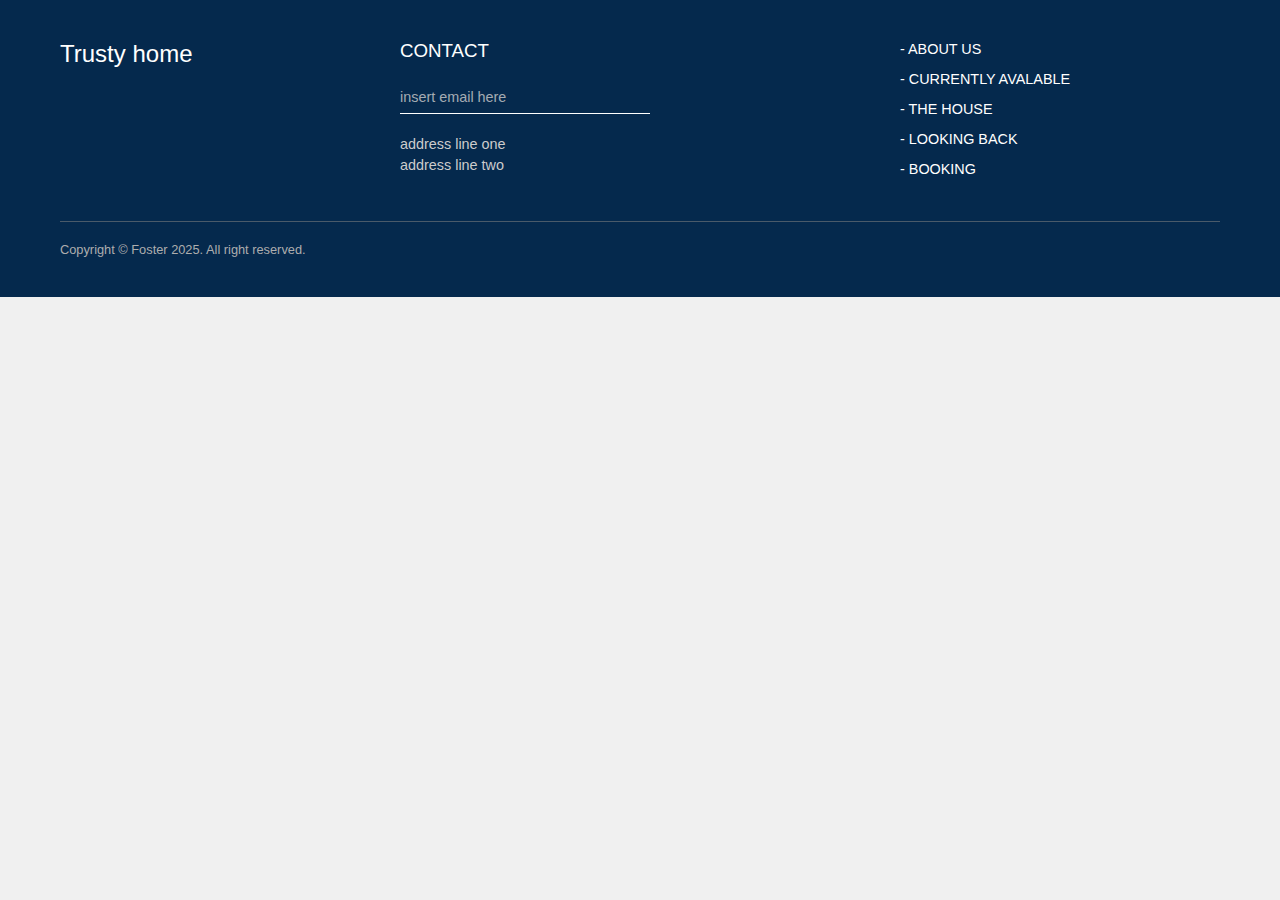
<file: ftr.html>
<!DOCTYPE html>
<html lang="en">
<head>
    <meta charset="UTF-8">
    <meta name="viewport" content="width=device-width, initial-scale=1.0">
    <title>Footer Example</title>
    <link rel="stylesheet" href="./ftr.css">
</head>
<body>
    <footer>
        <div class="footer-main">
            <div class="footer-column">
                <h2>Trusty home</h2>
            </div>
            
            <div class="footer-column">
                <h3>CONTACT</h3>
                <input type="email" placeholder="insert email here">
                <p class="address">
                    address line one<br>
                    address line two
                </p>
            </div>
            
            <div class="footer-column">
                <ul class="footer-links">
                    <li><a href="#">- ABOUT US</a></li>
                    <li><a href="#">- CURRENTLY AVALABLE</a></li>
                    <li><a href="#">- THE HOUSE</a></li>
                    <li><a href="#">- LOOKING BACK</a></li>
                    <li><a href="#">- BOOKING</a></li>
                </ul>
            </div>
        </div>
        
        <hr>
        
        <div class="footer-bottom">
            <p>Copyright &copy; Foster 2025. All right reserved.</p>
        </div>
    </footer>

</body>
</html>
</file>
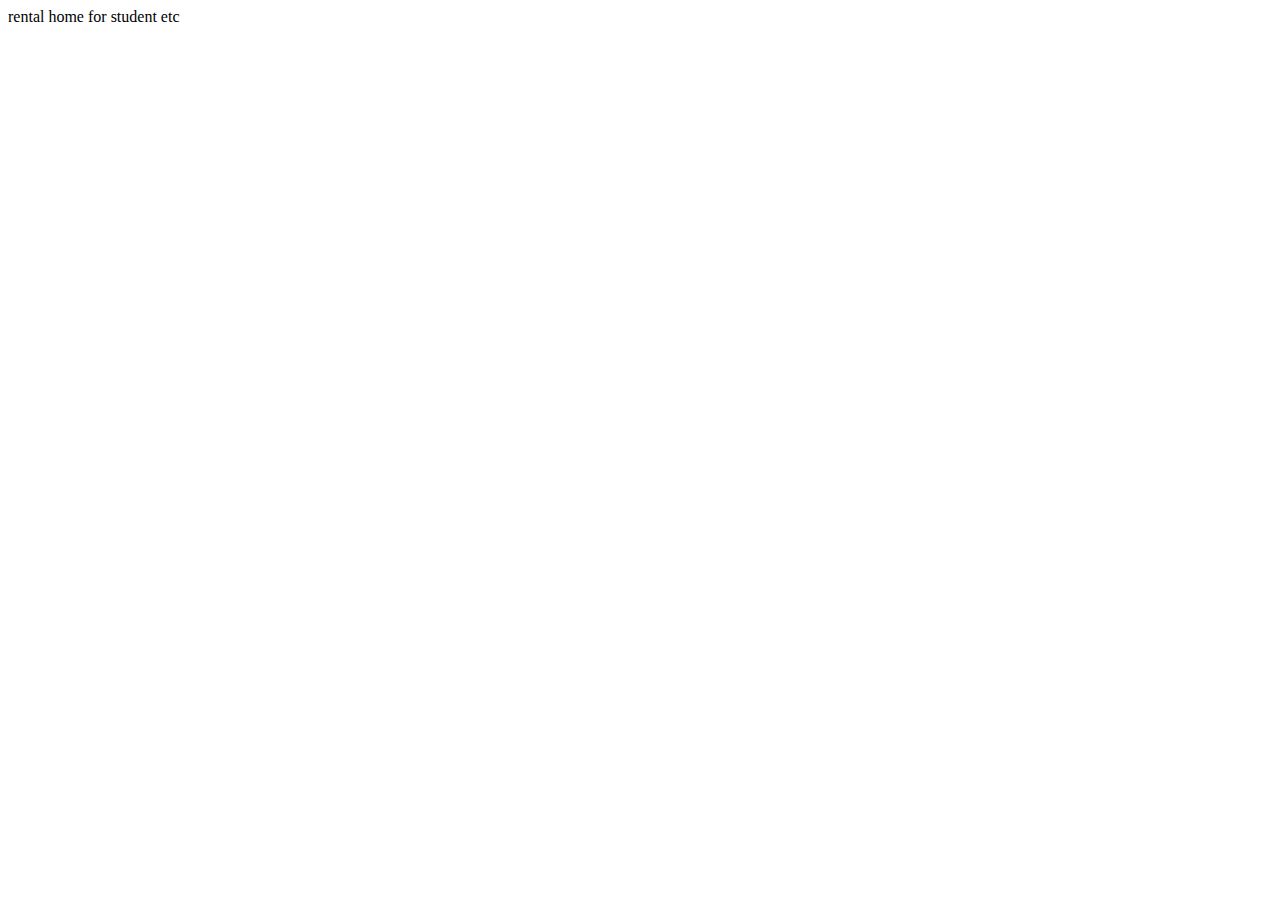
<file: home.html>
<!DOCTYPE html>
<html lang="en">
<head>
    <meta charset="UTF-8">
    <meta name="viewport" content="width=device-width, initial-scale=1.0">
    <title>housing</title>
</head>
<body>
   rental home for student etc 
</body>
</html>
</file>
<file: ftr.css>
body {
    margin: 0;
    font-family: Arial, Helvetica, sans-serif;
    background-color: #f0f0f0; 
}


footer {
    background-color: #05294d; 
    color: #ffffff; 
    padding: 40px 60px;
}


.footer-main {
    display: flex;
    justify-content: space-between;
    align-items: flex-start;
    padding-bottom: 30px;
}

.footer-column {
    flex: 1; 
}


.footer-column:nth-child(2) {
    flex: 1.5; 
    padding: 0 20px;
}


h2, h3 {
    margin-top: 0;
    font-weight: normal;
}

h3 {
    font-size: ;1000px
    margin-bottom: 20px;
}


.footer-column input[type="email"] {
    background-color: transparent;
    border: none;
    border-bottom: 1px solid #ffffff;
    color: #ffffff;
    width: 250px;
    padding: 8px 0;
    font-size: 0.9em;
}

.footer-column input[type="email"]::placeholder {
    color: #cccccc;
    opacity: 0.8;
}


.address {
    margin-top: 20px;
    font-size: 0.9em;
    line-height: 1.5;
    color: #cccccc;
}


.footer-links {
    list-style: none;
    padding: 0;
    margin: 0;
    text-align: left;
}

.footer-links li {
    margin-bottom: 12px;
}

.footer-links a {
    color: #ffffff;
    text-decoration: none;
    font-size: 0.9em;
}

.footer-links a:hover {
    text-decoration: underline;
}


hr {
    border: none;
    border-top: 1px solid #4a5a6a;
    margin: 0;
}


.footer-bottom {
    padding-top: 20px;
}

.footer-bottom p {
    margin: 0;
    font-size: 0.8em;
    color: #adadad;
}
</file>
